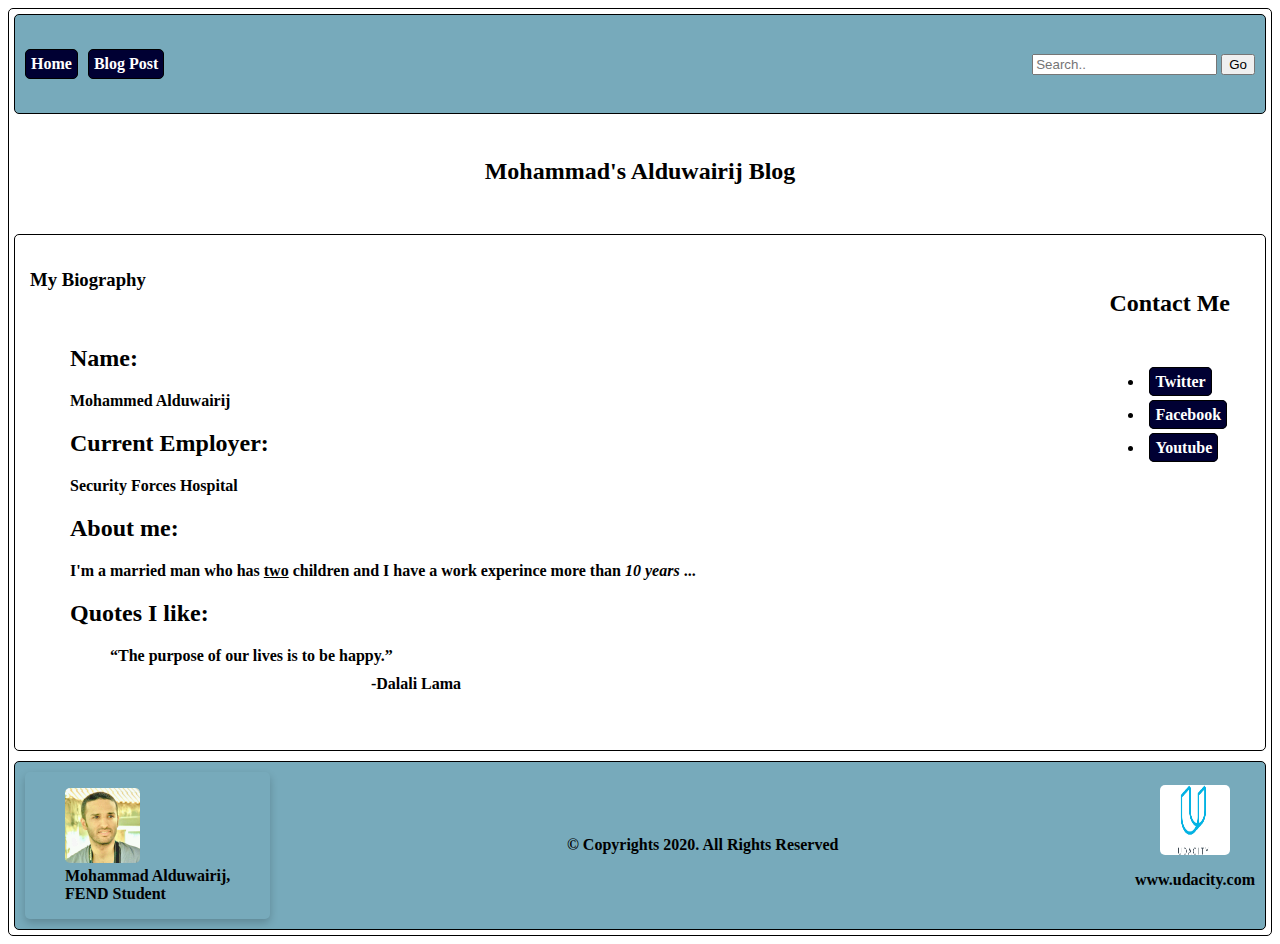
<file: html/blogpost.html>
<!DOCTYPE html>
<html lang="en">
<head>
    <meta charset="UTF-8">
    <meta name="viewport" content="width=device-width, initial-scale=1.0">
    <title>Mohammad Alduwairij's Blog</title>
    <link rel="stylesheet" href="../CSS/main.css">
</head>
<body>
    <div class="container">
        <header>
            <a href="../index.html">Home</a>
            <a href="blogpost.html">Blog Post</a>
            <form id="search" action="#">
                <input type="text" placeholder="Search.." name="search">
                <button type="submit">Go</button>
            </form>
        </header>
        <h3 class="title">Mohammad's Alduwairij Blog</h3>
        <section class="content">
            <div class="blogGallery">
                <h3>My Biography</h3>
                <ul class="noStyle">
                    <li>
                        <article>
                            <h2>Name:</h2>
                            <p>Mohammed Alduwairij</p>
                        </article>
                    </li>
                    <li>
                        <article>
                            <h2>Current Employer:</h2>
                            <p>Security Forces Hospital</p>
                        </article>
                    </li>
                    <li>
                        <article>
                            <h2>About me:</h2>
                            <p>I'm a married man who has <u>two</u> children and I have a work experince more than <em>10 years</em> ...</p>
                        </article>
                    </li>
                    <li>
                        <article>
                            <h2>Quotes I like:</h2>
                            <blockquote cite="https://parade.com/937586/parade/life-quotes/">“The purpose of our lives is to be happy.”
                            <footer class="qotFooter">-Dalali Lama</footer></blockquote>
                        </article>
                    </li>
                </ul>
            </div>
            <div class="social">
                <h2 class="title">Contact Me</h2>
                <ul>
                    <li>
                        <a href="http://www.twitter.com/b1d1m" target="_blank">Twitter</a>
                    </li>
                    <li>
                        <a href="http://www.Facebook.com/b1d1m" target="_blank">Facebook</a>
                    </li>
                    <li>
                        <a href="http://www.youtube.com/b1d1m" target="_blank">Youtube</a>
                    </li>
                </ul>
            </div>
        </section>
        <footer>
            <div class="card">
                <figure>
                    <img src="../images/me.jpg" alt="My photo" width="75" height="75">
                    <figcaption>Mohammad Alduwairij,<br> FEND Student</figcaption>
                </figure>
            </div>
            <p class="copyright">&copy; Copyrights 2020. All Rights Reserved</p>
            <div>
                <img class="udacity" src="../images/udacity.png" alt="udacity" width="70" height="70">
                <p><b>www.udacity.com</b></p>
            </div>
        </footer>
    </div>
</body>
</html>
</file>
<file: CSS/main.css>
@import "header.css";
@import "content.css";
@import "footer.css";

/* The main CSS file */
body {
    font: bold 16px "Times New Roman", sans-serif;
    color: black;
}

/* The main CSS file */
.container {
    display: grid;
    grid-template-columns: repeat(1,1fr);
    grid-template-rows: repeat(4,minmax(100px,auto));
    gap: 10px;
    border: 1px solid black;
    border-radius: 5px;
    padding: 5px;
    grid-template-areas: 
    "hh"
    "tt"
    "cc"
    "ff";
}
/* Try to view on multiple devices */
@media (min-width: 600px) and (max-width: 900px) {
    .container {
        display: grid;
        grid-template-columns: repeat(3,auto);
        grid-template-rows: repeat(4,minmax(100px,auto));
        gap: 10px;
        border: 1px solid black;
        border-radius: 5px;
        padding: 5px;
        grid-template-areas: 
        "hh hh"
        "tt tt"
        "cc cc"
        "ff ff";
    }
}

@media (min-width: 901px) {
    .container {
        display: grid;
        grid-template-columns: repeat(3,auto);
        grid-template-rows: repeat(4,minmax(100px,auto));
        gap: 10px;
        border: 1px solid black;
        border-radius: 5px;
        padding: 5px;
        grid-template-areas: 
        "hh hh hh"
        "tt tt tt"
        "cc cc cc"
        "ff ff ff";
    }
}
</file>
